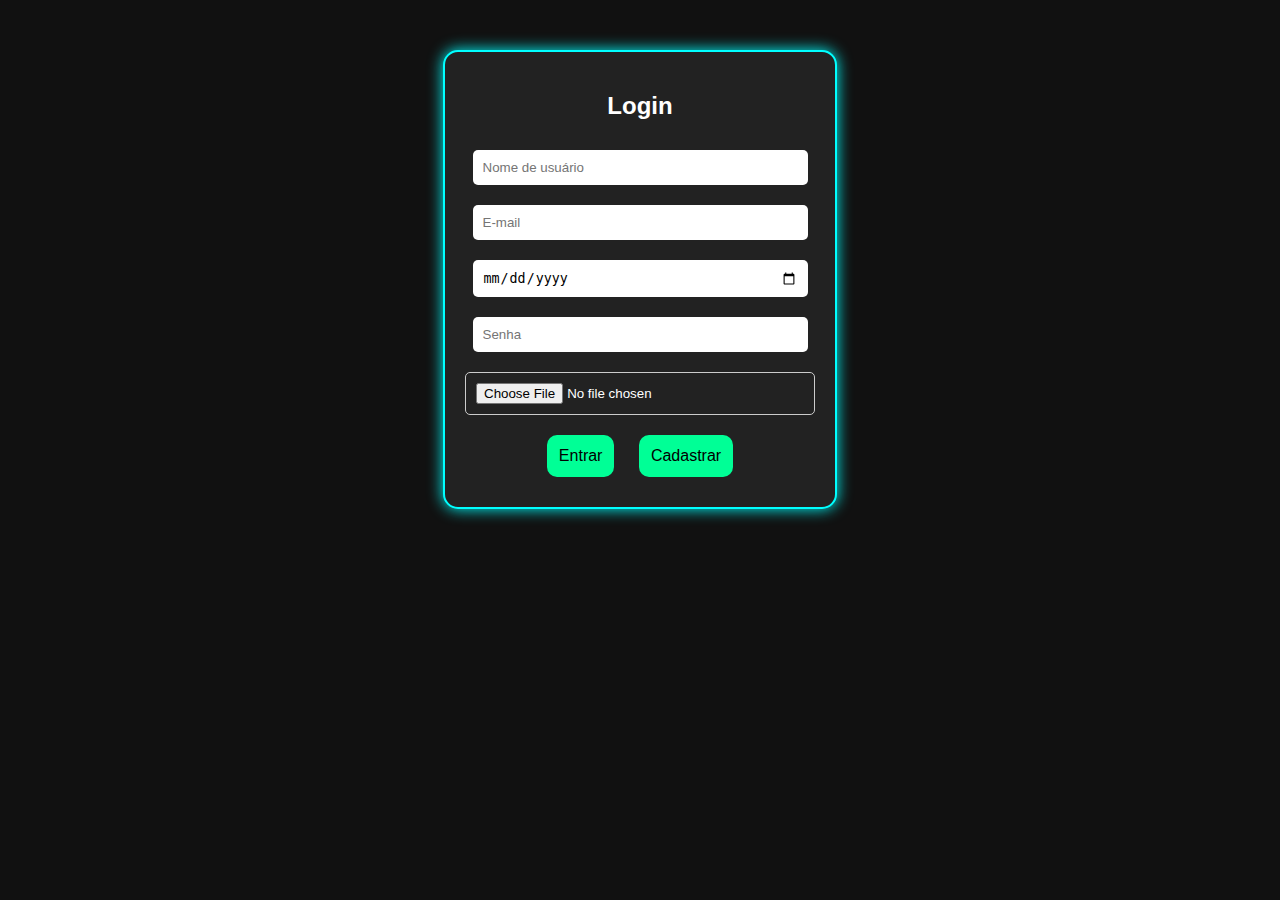
<file: Web1/index.html>
<!DOCTYPE html>
<html lang="pt">
<head>
    <meta charset="UTF-8">
    <meta name="viewport" content="width=device-width, initial-scale=1.0">
    <title>Freedom - Player de Música</title>
    <link rel="stylesheet" href="style.css">
</head>
<body onload="checkLogin()">

    <div id="main-container">
        <header>
            <button id="config-btn" onclick="toggleConfig()">⚙ Configurações</button>
            <button id="profile-btn" onclick="toggleProfile()">👤 Perfil</button>
            <button id="clients-btn" onclick="toggleClients()">📋 Clientes Cadastrados</button>
        </header>
        <h1 class="theme-text">Bem-vindo ao Freedom</h1>

        <div id="music-list">
            <input type="text" id="music-link" placeholder="Cole o link do YouTube">
            <button onclick="convertMusic()">Adicionar Música</button>
        </div>
    </div>

    <div id="clients-container" class="hidden">
        <button class="close-btn" onclick="toggleClients()">X</button>
        <h2 class="theme-text">Clientes Cadastrados</h2>
        
        
        
        <fieldset>
        <table>
            <thead>
                <tr>
                    <th >Nome</th>
                    <th >Email</th>
                    <th >Ações</th>
                </tr>
            </thead>
            
            <tbody id="user-table">
                <!-- Usuários serão carregados aqui via JavaScript -->
            </tbody>
        </table>
        </fieldset>
    </div>

    <div id="edit-user-container" class="hidden">
        <button class="close-btn" onclick="closeEditUser()">X</button>
        <h2 class="theme-text">Editar Usuário</h2>
        <input type="text" id="edit-username" placeholder="Nome">
        <input type="email" id="edit-email" placeholder="Email">
        <input type="date" id="edit-birthdate">
        <input type="password" id="edit-password" placeholder="Senha">
        <input type="file" id="edit-profile-pic" accept="image/*">
        <button onclick="saveUserEdit()">Salvar Alterações</button>
    </div>

  <div id="config-container" class="hidden">
    <button class="close-btn" onclick="toggleConfig()">X</button>
    <h2 class="theme-text">Configurações</h2>
    <button class="botao" onclick="trocarTema()">Mudar Tema</button>
    <button onclick="logout()">Sair da Conta</button> <!-- ✅ Botão de Sair nas Configurações -->
</div>
    <div id="profile-container" class="hidden">
        <button class="close-btn" onclick="toggleProfile()">X</button>
        <h2 class="theme-text">Perfil</h2>
        <p id="profile-name"></p>
        <p id="profile-email"></p>
        <p id="profile-birthdate"></p>
        <img id="profile-picture" src="" width="80">
    </div>

    <script src="script.js"></script>
</body>
                      </html>
</file>
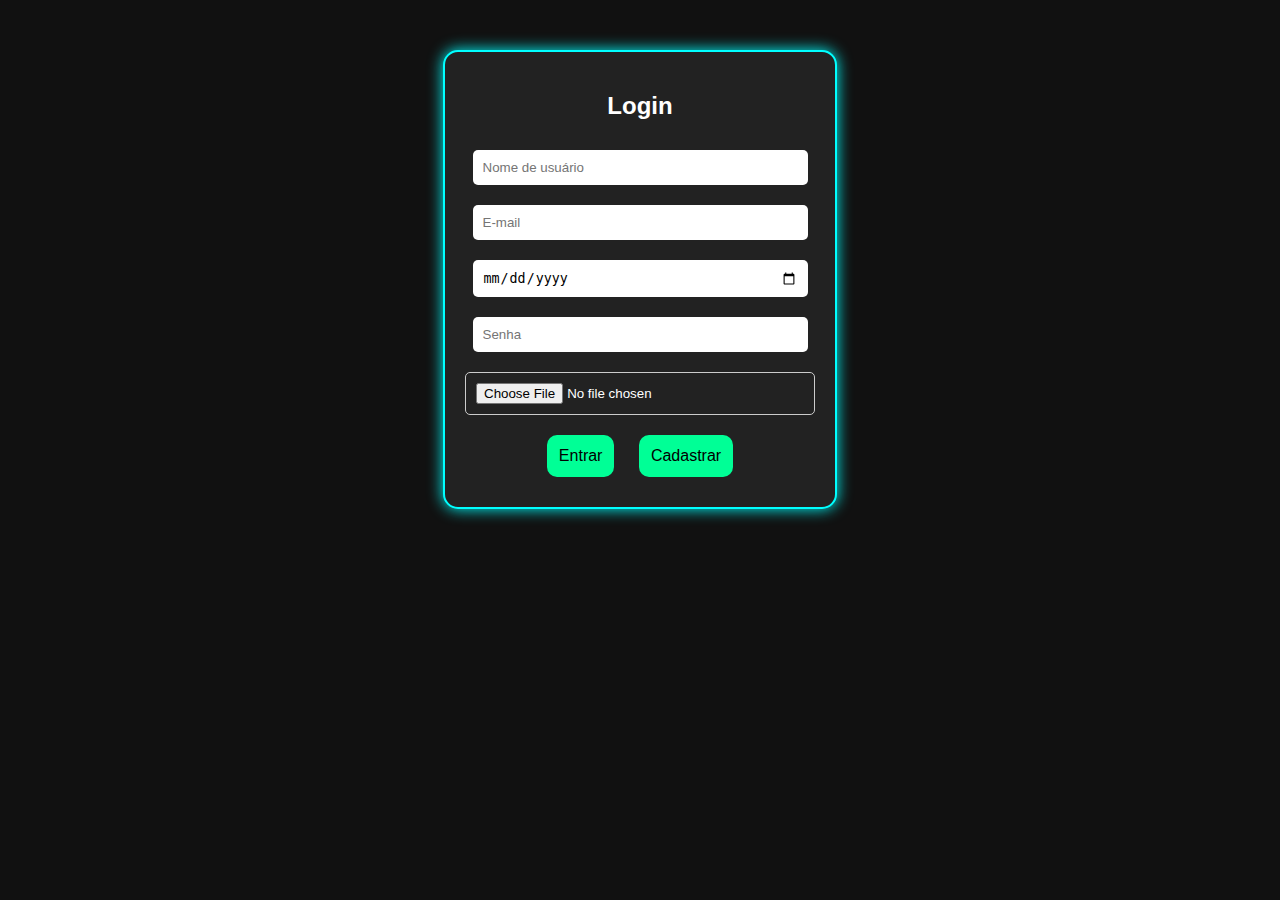
<file: Web1/login.html>
<!DOCTYPE html>
<html lang="pt">
<head>
    <meta charset="UTF-8">
    <meta name="viewport" content="width=device-width, initial-scale=1.0">
    <title>Freedom - Player de Música</title>
    <link rel="stylesheet" href="style.css">
</head>
<body>
    <div id="login-container">
        <h2>Login</h2>
        <input type="text" id="username" placeholder="Nome de usuário">
        <input type="email" id="email" placeholder="E-mail">
        <input type="date" id="birthdate">
        <input type="password" id="password" placeholder="Senha">
        <input type="file" id="file" accept="image/*" required>
        <button onclick="login()">Entrar</button>
        <button onclick="cadastrar()">Cadastrar</button>
        <div id="error-msg"></div>
    </div>
  
   <script src="script.js"></script>
</body>
</html>
</file>
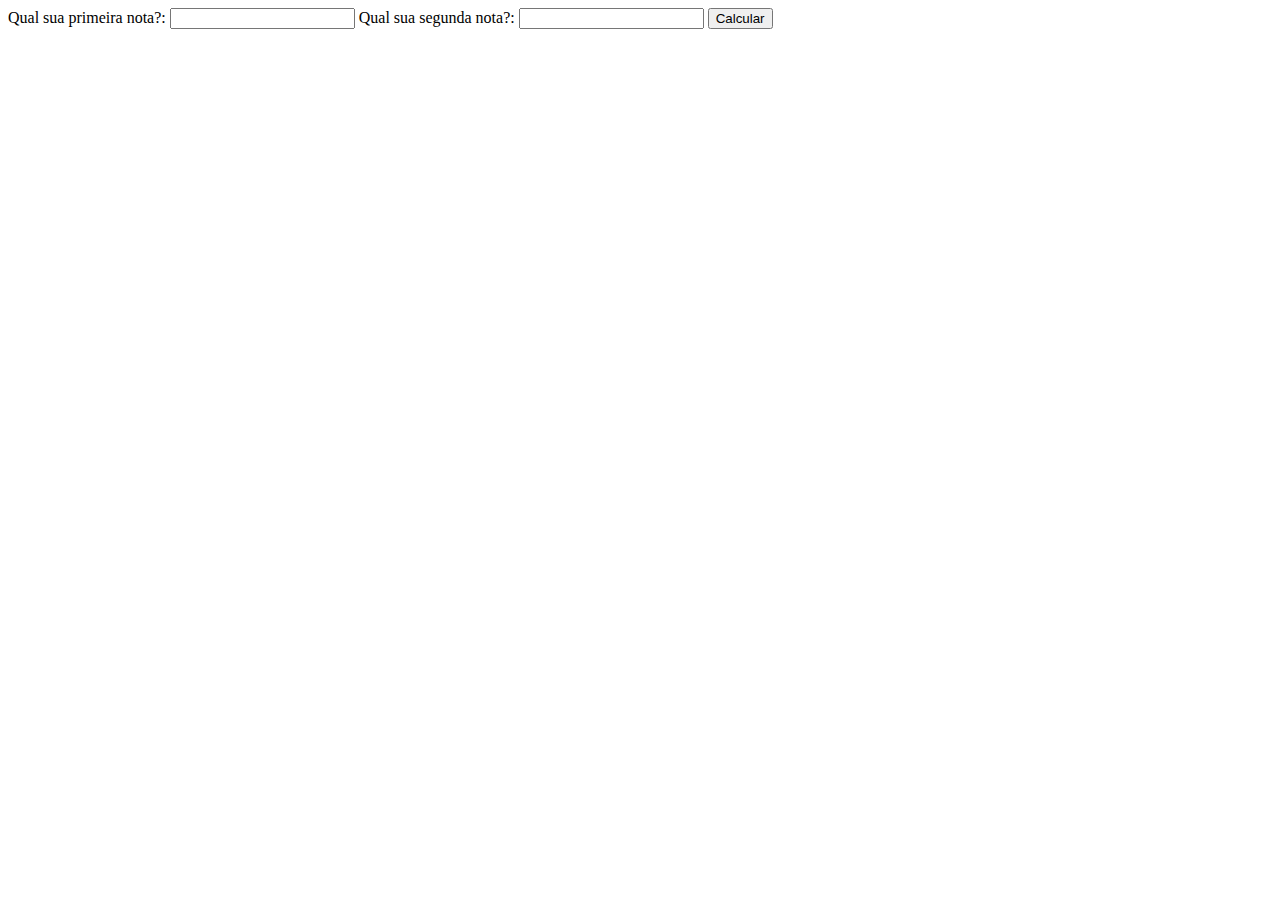
<file: Web1/Notas.html>
<!DOCTYPE html>
<html lang="en">
<head>
    <meta charset="UTF-8">
    <meta name="viewport" content="width=device-width, initial-scale=1.0">
    <title>notas</title>
</head>
<body>
    <label for="nota1">Qual sua primeira nota?:</label>
    <input type="number"  id="nota1">

    <label for="nota2">Qual sua segunda nota?:</label>
    <input type="number" id="nota2">

    <button onclick="calcular()">Calcular</button>
    <p id="print_notas"></p>
<script>
    function calcular() {
        let paragrafo = document.getElementById('print_notas');
        x = parseInt(document.getElementById('nota1').value);
        y = parseInt(document.getElementById('nota2').value);

        calcular_media = (x + y / 2)

        if (calcular_media = 10) {
                paragrafo.innerHTML = "Aprovado com Distinção";
        }
        else if (calcular_media >= 7){
                paragrafo.innerHTML = "Aprovado"
        }
        else {
            paragrafo.innerHTML = "Reprovado";
        }
    }

</script>

</body>
</html>
</file>
<file: Web1/style.css>
body {
    font-family: Arial, sans-serif;
    text-align: center;
    background-color: #111;
    color: white;
    margin: 0;
    padding: 0;
    transition: background 0.3s, color 0.3s;
}

.hidden {
    display: none;
}

#login-container, #main-container, #config-container, #profile-container {
    padding: 20px;
    border: 2px solid #0ff;
    width: 350px;
    margin: auto;
    background: #222;
    border-radius: 15px;
    margin-top: 50px;
    box-shadow: 0 0 15px #0ff;
}

button {
    margin: 10px;
    padding: 12px;
    border: none;
    border-radius: 10px;
    background: rgb(0, 255, 150);
    color: black;
    cursor: pointer;
    font-size: 16px;
}

button:hover {
    background: rgb(0, 200, 120);
}

.close-btn {
    position: absolute;
    top: 10px;
    right: 10px;
    background: red;
    color: white;
    border: none;
    padding: 5px;
    cursor: pointer;
    border-radius: 5px;
}

input {
    width: 90%;
    padding: 10px;
    margin: 10px 0;
    border-radius: 5px;
    border: none;
    outline: none;
}

.error-msg {
    background: white;
    color: red;
    padding: 10px;
    border-radius: 5px;
    margin-top: 5px;
    font-size: 14px;
}

.theme-text {
    transition: color 0.3s;
}

input[type="file"] {
    width: 100%;
    padding: 10px;
    margin: 10px 0;
    border: 1px solid #ccc;
    border-radius: 5px;
    box-sizing: border-box;
}

#profile-picture {
    width: 100px;
    height: 100px;
    border-radius: 50%;
    object-fit: cover;
    border: 2px solid cyan;
}

thead {
    text-align-last: auto;
}
</file>
